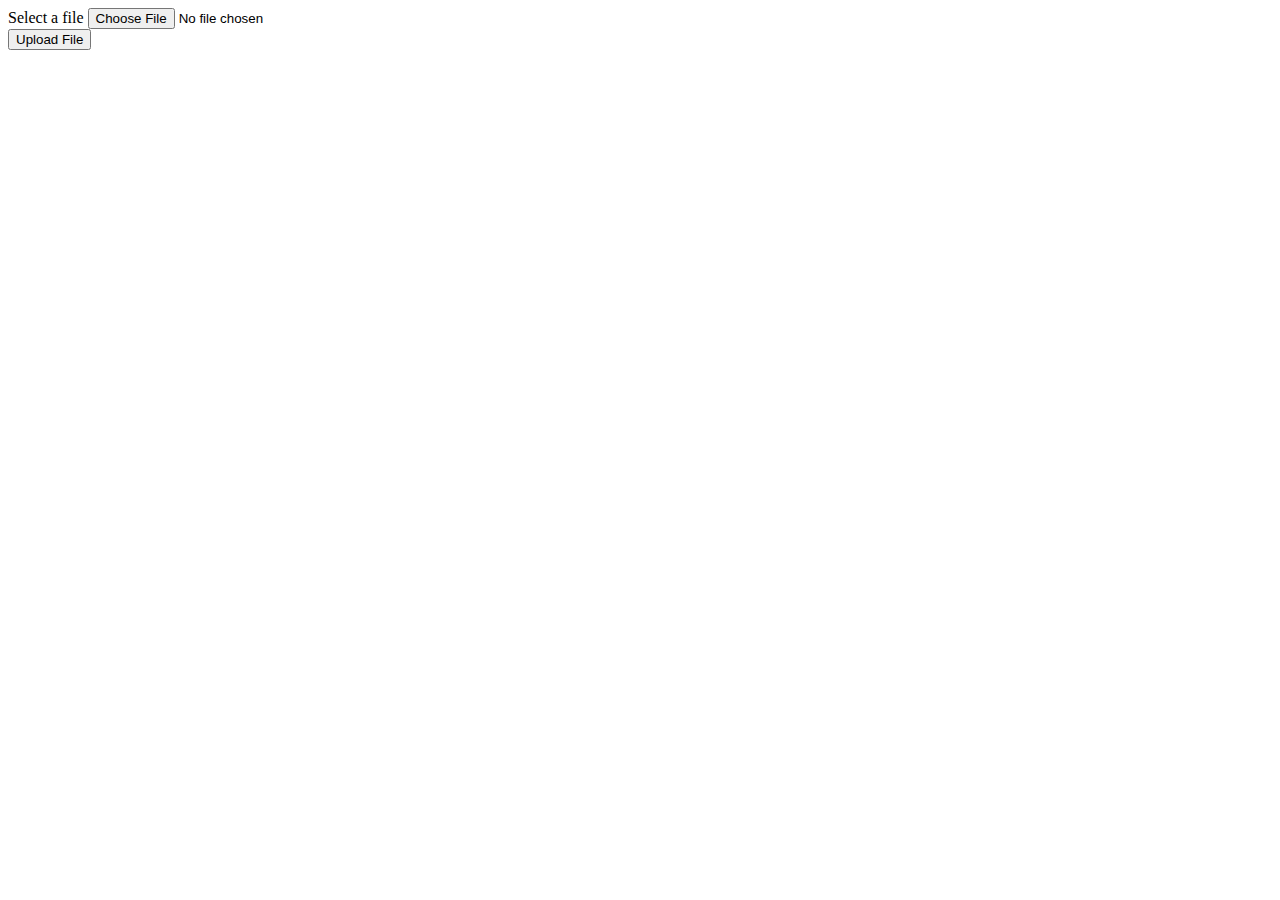
<file: index.html>
<!DOCTYPE html>
<html lang="en">
<head>
    <meta charset="UTF-8">
    <title>File Upload Form</title>
</head>
<body>
<form id="uploadForm">
    <label for="file">Select a file</label>
    <input type="file" id="file" name="file">
    <br>
    <input type="submit" value="Upload File">
</form>

<script>
    document.getElementById('uploadForm').addEventListener('submit', function (event) {
        event.preventDefault();

        const fileInput = document.getElementById('file');
        const file = fileInput.files[0];

        const formData = new FormData();
        formData.append('file', file);

        fetch('http://127.0.0.1/upload', {
            method: 'POST',
            body: formData
        })
            .then(response => {
                if (response.ok) {
                    return response.json();
                }
                throw new Error('Network response was not ok.');
            })
            .then(data => {
                console.log(data);
            })
            .catch(error => {
                console.error('There was a problem with the fetch operation:', error);
            });
    });
</script>
</body>
</html>
</file>
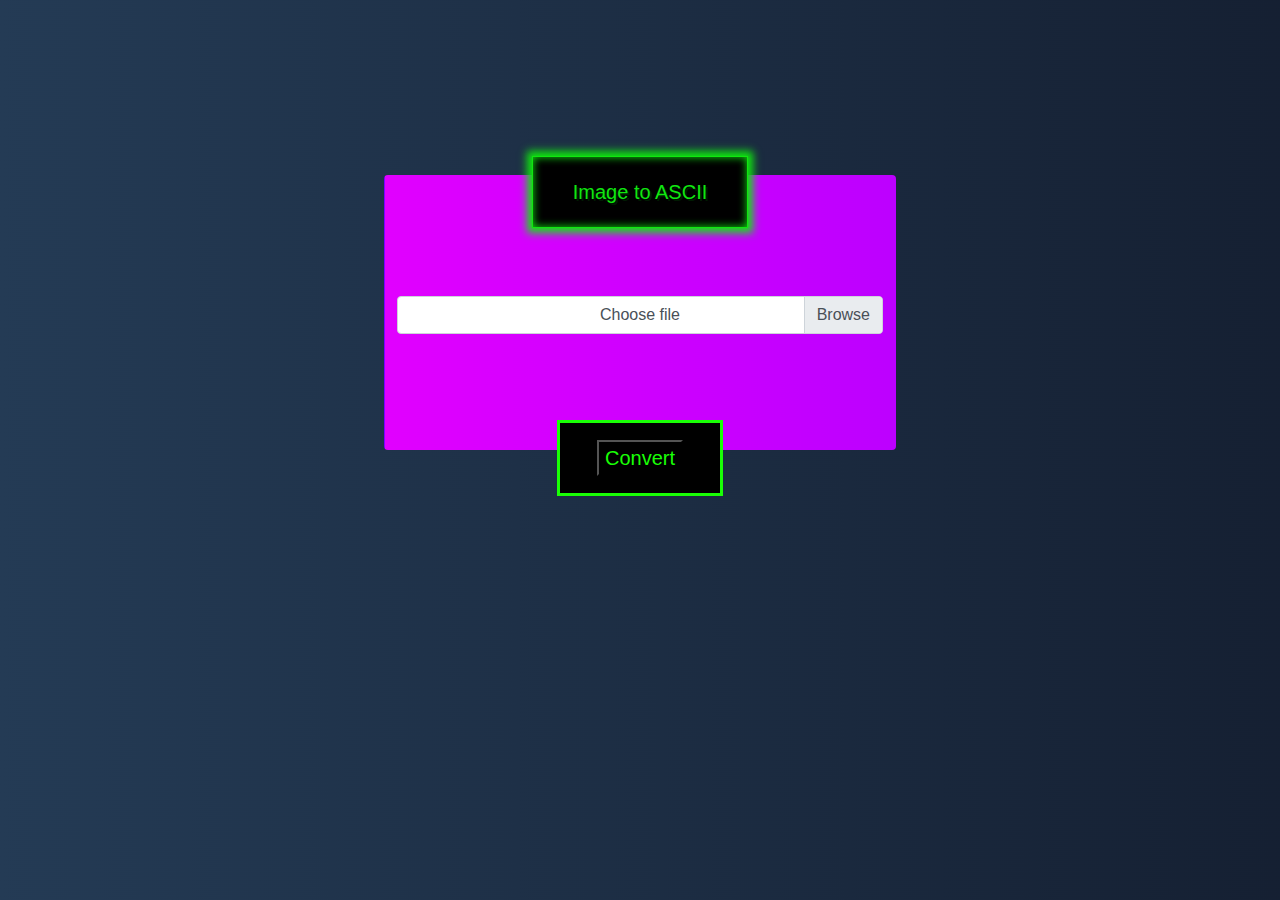
<file: image2ascii/frontend/index.html>
<!DOCTYPE html>
<html lang="en">

<head>
    <meta charset="UTF-8">
    <meta http-equiv="X-UA-Compatible" content="IE=edge">
    <meta name="viewport" content="width=device-width, initial-scale=1.0">
    <link rel="stylesheet" href="style.css">
    <link rel="stylesheet" href="https://cdn.jsdelivr.net/npm/bootstrap@4.6.2/dist/css/bootstrap.min.css">
    <script src="https://cdn.jsdelivr.net/npm/jquery@3.7.1/dist/jquery.slim.min.js"></script>
    <script src="https://cdn.jsdelivr.net/npm/popper.js@1.16.1/dist/umd/popper.min.js"></script>
    <script src="https://cdn.jsdelivr.net/npm/bootstrap@4.6.2/dist/js/bootstrap.bundle.min.js"></script>
    <title>File Upload Form</title>



</head>

<body>

  

  <center>

    <div class="btn">

      <div><button class="btn1">Image to ASCII</button></div>

    <form id="uploadForm" class="formm">
      <div class="custom-file">
        <label class="custom-file-label" for="file">Choose file</label>
        <input type="file" class="custom-file-input" id="file" name="file">

        <script>
            // Add the following code if you want the name of the file appear on select
            $(".custom-file-input").on("change", function() {
              var fileName = $(this).val().split("\\").pop();
              $(this).siblings(".custom-file-label").addClass("selected").html(fileName);
            });
        </script>

      </div>

        <div class="btn2">
        <input type="submit" value="Convert" class="sub">
          <span class="top-border"></span>
          <span class="right-border"></span>
          <span class="bottom-border"></span>
          <span class="left-border"></span>
          </div>
    </form>



    </div>

  </center>

</body>

</html>
</file>
<file: image2ascii/frontend/style.css>
body {
  background-image: url("Image/Royal.jpg");
}

.formm {

  height: 100px;

}

.btn::after {
  content: '';
  position: absolute;
  top: 0;
  left: 0;
  background: linear-gradient(45deg, #ffbb00, #00a2ff);
  inset: 0px;
  opacity: 0;
  z-index: -1;
  transition: all 0.4s;
}

.btn:hover::after {
  opacity: 1;
  filter: blur(7px);
}

.btn {
  width: 40%;
  height: 275px;
  margin: 175px auto;
  background-image: url("Image/Purpink.jpg");
  

}


.btn1 {
  margin: -30px auto;
  padding: 20px 40px;
  font-size: 20px;
  cursor: pointer;

  border: 1px solid #10e710;

  background-color: black;
  color: #10e710;
  box-shadow: 0px 0px 8px 0px #10e710 inset, 0 0 8px 5px #10e710;
  text-shadow: 2px 2px #04af0f2d;
  animation: Chechmakzan 0.9s infinite;
  animation-direction: alternate;
}


@keyframes Chechmakzan {    
    0% {
      color: transparent;
      text-shadow: none;
    }
}

.btn2 {   
  margin: 86px auto 0 auto;
  padding: 20px 40px;
  background-color: #000;
  font-size: 20px;

  color: rgb(25, 255, 5);

  display: inline-block;    
  position: relative;
  overflow: hidden;
}

.top-border {   
  position: absolute;
  width: 200px;
  height: 3px;
  top: 0;
  left: 0;
  background-color: rgb(25, 255, 5);
  animation: LTR 1s linear infinite;
  animation-delay: 0;
}

.right-border {     
  position: absolute;
  top: 0;
  right: 0;
  width: 3px;
  height: 80px;
  background-color: rgb(25, 255, 5);
  animation: UTD 1s linear infinite;
  animation-delay: 0.4s;
}

.bottom-border {    
  position: absolute;
  width: 200px;
  height: 3px;
  right: 0;
  bottom: 0;
  background-color: rgb(25, 255, 5);
  animation: RTL 1s linear infinite;
  animation-delay: 1s;
}

.left-border {    
  position: absolute;
  bottom: 0;
  left: 0;
  width: 3px;
  height: 80px;
  background-color: rgb(25, 255, 5);
  animation: DTU 1s linear infinite;
  animation-delay: 1.4s;
}

@keyframes LTR {    
  0% {
      transform: translateX(-200px);
  }
  100% {
      transform: translateX(200px);
  }
}

@keyframes UTD {    
  0% {
      transform: translateY(-90px);
  }
  100% {
      transform: translateY(50px);
  }
}

@keyframes RTL {   
  0% {
      transform: translateX(200px);
  }
  100% {
      transform: translateX(-200px);
  }
}

@keyframes DTU {    
  0% {
      transform: translateY(90px);
  }
  100% {
      transform: translateY(-50px);
  }
}


.sub {

  background-color: #000;
  font-size: 20px;
  text-decoration: none;
  color: rgb(25, 255, 5);
}

.custom-file {

  margin: 90px auto;
}
</file>
